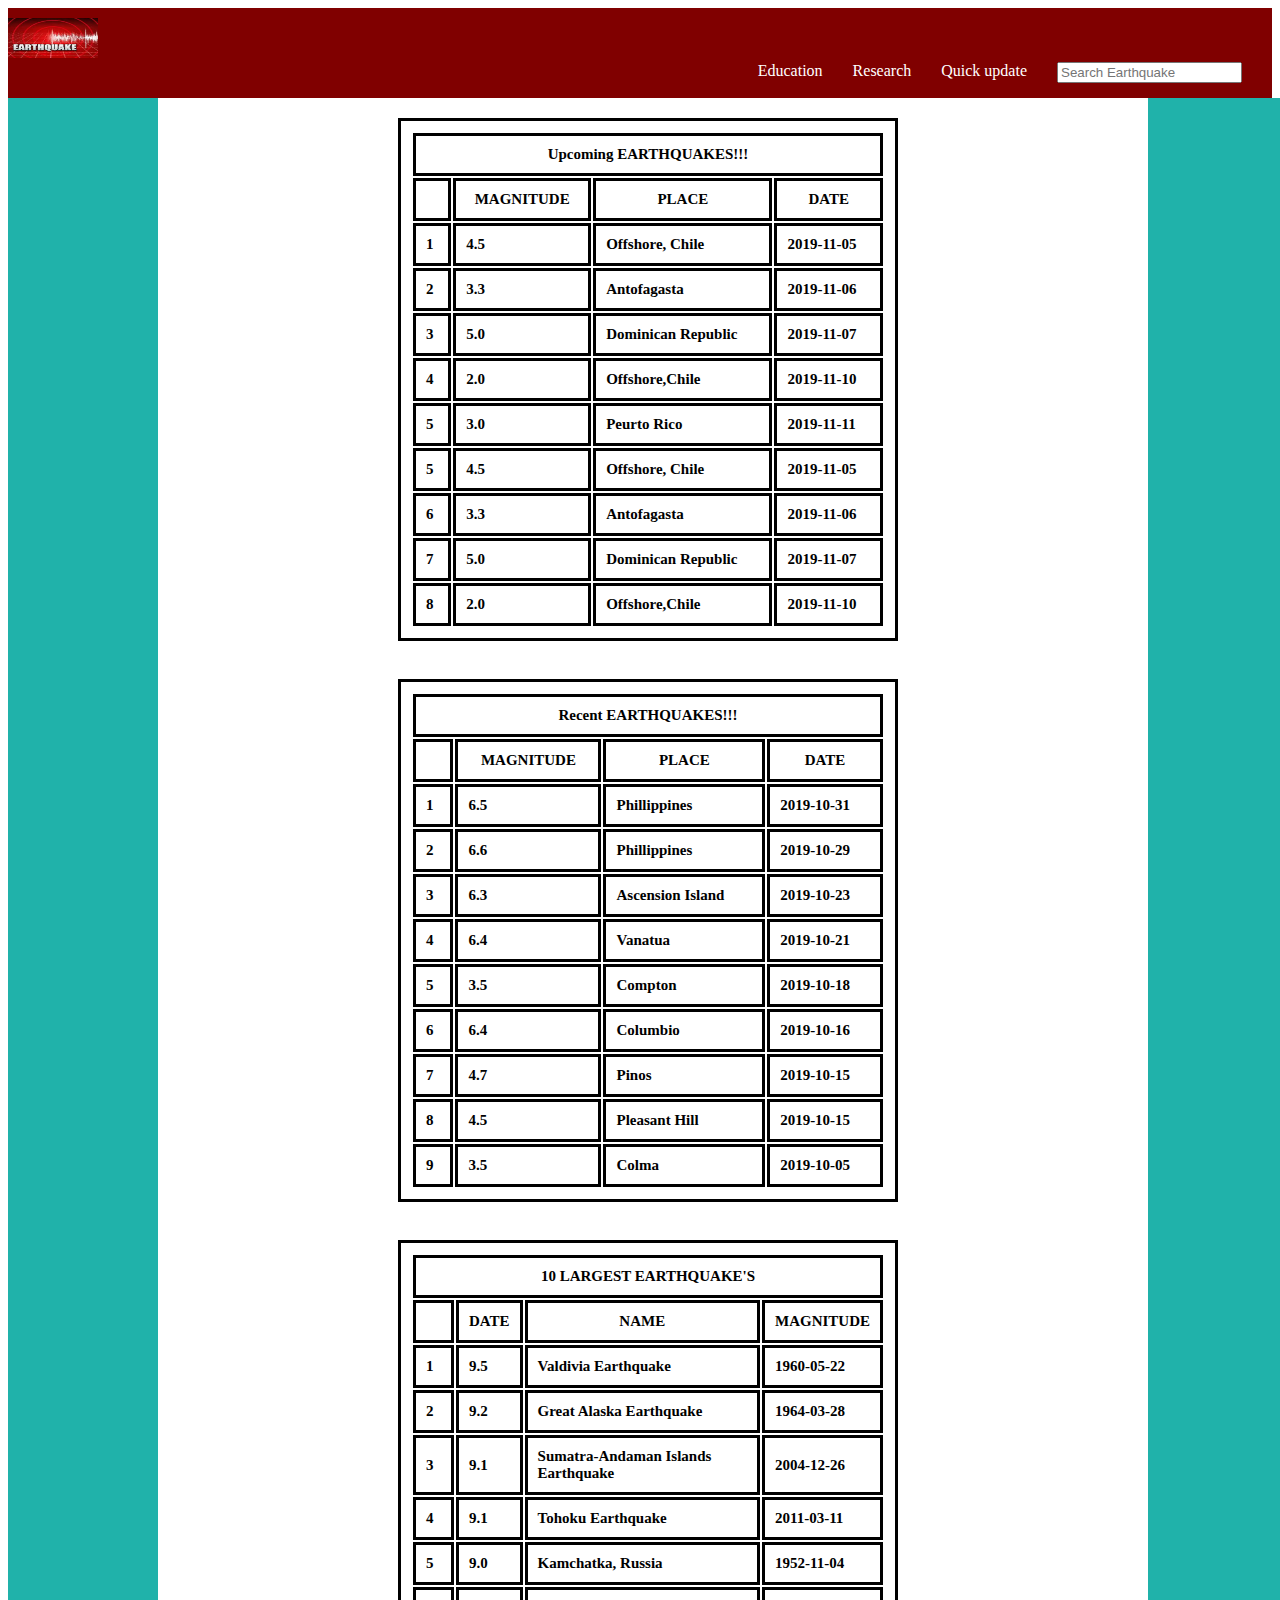
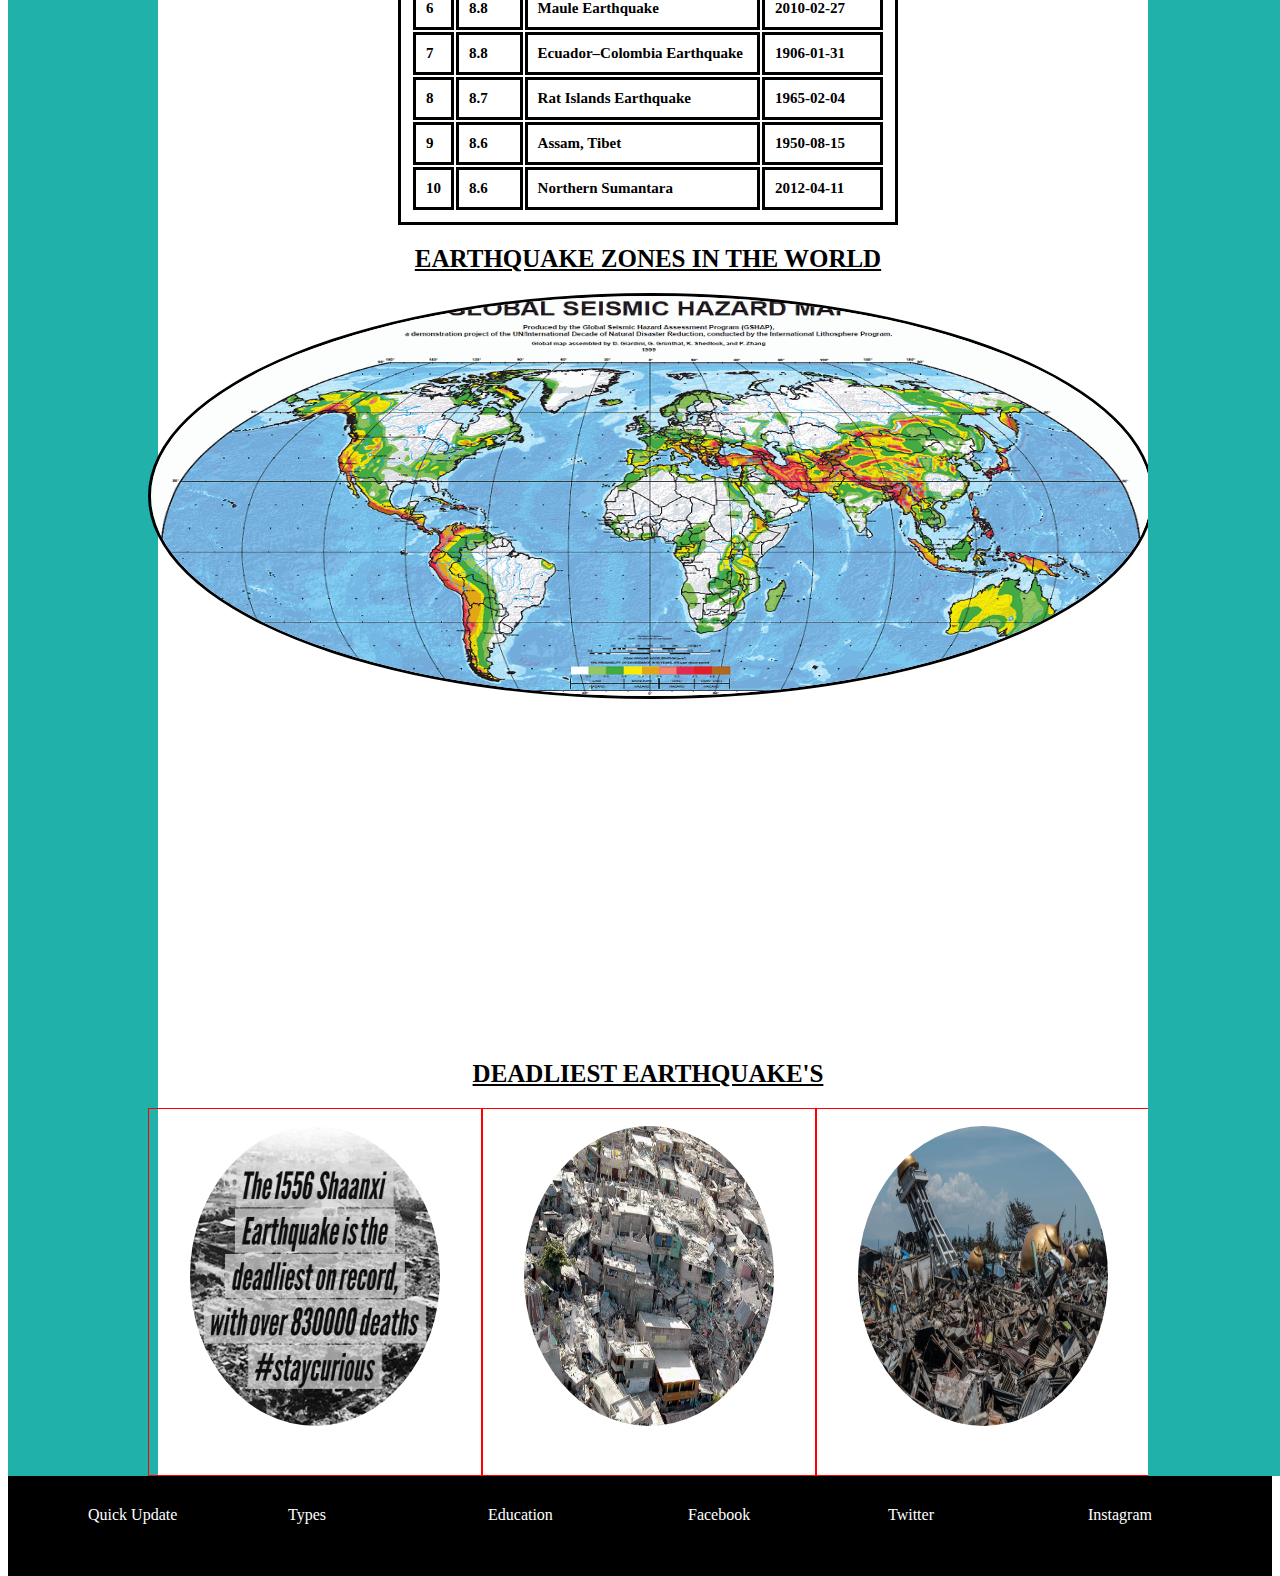
<file: index.html>
<!DOCTYPE html>
<html lang="en">

<head>
    <link rel="stylesheet" type="text/css" href="style.css">
</head>

<body>
    <div class="class1">
        <div><a href="index.html"><img src="resources/logo.jpeg" id="img1"></a></div>
        <div><input type="text" placeholder="Search Earthquake"></div>
        <div><a href="index.html">Quick update</a></div>
        <div><a href="">Research</a></div>
        <div><a href="education.html">Education</a></div>
    </div>

    <div class="grid">
        <div class="class2">

        </div>

        <div class="class4">
            <table>
                <tr>
                    <th colspan="4">Upcoming EARTHQUAKES!!!</th>
                </tr>
                <tr>
                    <th></th>
                    <th>MAGNITUDE</th>
                    <th>PLACE</th>
                    <th>DATE</th>
                </tr>
                <tr>
                    <td>1</td>
                    <td>4.5</td>
                    <td>Offshore, Chile</td>
                    <td>2019-11-05</td>
                </tr>
                <tr>
                    <td>2</td>
                    <td>3.3</td>
                    <td>Antofagasta</td>
                    <td>2019-11-06</td>
                </tr>
                <tr>
                    <td>3</td>
                    <td>5.0</td>
                    <td>Dominican Republic</td>
                    <td>2019-11-07</td>
                </tr>
                <tr>
                    <td>4</td>
                    <td>2.0</td>
                    <td>Offshore,Chile</td>
                    <td>2019-11-10</td>
                </tr>
                <tr>
                    <td>5</td>
                    <td>3.0</td>
                    <td>Peurto Rico</td>
                    <td>2019-11-11</td>
                </tr>
                <tr>
                    <td>5</td>
                    <td>4.5</td>
                    <td>Offshore, Chile</td>
                    <td>2019-11-05</td>
                </tr>
                <tr>
                    <td>6</td>
                    <td>3.3</td>
                    <td>Antofagasta</td>
                    <td>2019-11-06</td>
                </tr>
                <tr>
                    <td>7</td>
                    <td>5.0</td>
                    <td>Dominican Republic</td>
                    <td>2019-11-07</td>
                </tr>
                <tr>
                    <td>8</td>
                    <td>2.0</td>
                    <td>Offshore,Chile</td>
                    <td>2019-11-10</td>
                </tr>
            </table>
            <br>
            <table>
                <tr>
                    <th colspan="4">Recent EARTHQUAKES!!!</th>
                </tr>
                <tr>
                    <th></th>
                    <th>MAGNITUDE</th>
                    <th>PLACE</th>
                    <th>DATE</th>
                </tr>
                <tr>
                    <td>1</td>
                    <td>6.5</td>
                    <td>Phillippines</td>
                    <td>2019-10-31</td>
                </tr>
                <tr>
                    <td>2</td>
                    <td>6.6</td>
                    <td>Phillippines</td>
                    <td>2019-10-29</td>
                </tr>
                <tr>
                    <td>3</td>
                    <td>6.3</td>
                    <td>Ascension Island</td>
                    <td>2019-10-23 </td>
                </tr>
                <tr>
                    <td>4</td>
                    <td>6.4</td>
                    <td>Vanatua</td>
                    <td>2019-10-21 </td>
                </tr>
                <tr>
                    <td>5</td>
                    <td>3.5</td>
                    <td>Compton</td>
                    <td>2019-10-18 </td>
                </tr>
                <tr>
                    <td>6</td>
                    <td>6.4</td>
                    <td>Columbio</td>
                    <td>2019-10-16 </td>
                </tr>
                <tr>
                    <td>7</td>
                    <td>4.7</td>
                    <td>Pinos</td>
                    <td>2019-10-15</td>
                </tr>
                <tr>
                    <td>8</td>
                    <td>4.5</td>
                    <td>Pleasant Hill</td>
                    <td>2019-10-15</td>
                </tr>
                <tr>
                    <td>9</td>
                    <td>3.5</td>
                    <td>Colma</td>
                    <td>2019-10-05</td>
                </tr>
            </table><br>
            <table>
                <tr>
                    <th colspan="4">10 LARGEST EARTHQUAKE'S</th>
                </tr>
                <tr>
                    <th></th>
                    <th>DATE</th>
                    <th>NAME</th>
                    <th>MAGNITUDE</th>
                </tr>
                <tr>
                    <td>1</td>
                    <td>9.5</td>
                    <td>Valdivia Earthquake</td>
                    <td>1960-05-22</td>
                </tr>
                <tr>
                    <td>2</td>
                    <td>9.2</td>
                    <td>Great Alaska Earthquake</td>
                    <td>1964-03-28</td>
                </tr>
                <tr>
                    <td>3</td>
                    <td>9.1</td>
                    <td>Sumatra-Andaman Islands Earthquake</td>
                    <td>2004-12-26</td>
                </tr>
                <tr>
                    <td>4</td>
                    <td>9.1</td>
                    <td>Tohoku Earthquake</td>
                    <td>2011-03-11</td>
                </tr>
                <tr>
                    <td>5</td>
                    <td>9.0</td>
                    <td>Kamchatka, Russia</td>
                    <td>1952-11-04</td>
                </tr>
                <tr>
                    <td>6</td>
                    <td>8.8</td>
                    <td>Maule Earthquake</td>
                    <td> 2010-02-27</td>
                </tr>
                <tr>
                    <td>7</td>
                    <td>8.8</td>
                    <td>Ecuador–Colombia Earthquake</td>
                    <td>1906-01-31</td>
                </tr>
                <tr>
                    <td>8</td>
                    <td> 8.7</td>
                    <td>Rat Islands Earthquake</td>
                    <td>1965-02-04</td>
                </tr>
                <tr>
                    <td>9</td>
                    <td>8.6</td>
                    <td>Assam, Tibet</td>
                    <td>1950-08-15</td>
                </tr>
                <tr>
                    <td>10</td>
                    <td>8.6</td>
                    <td>Northern Sumantara</td>
                    <td>2012-04-11</td>
                </tr>
            </table>

            <div class="heading">EARTHQUAKE ZONES IN THE WORLD</div>
            <img src="resources/earthquake_center.png" id="img2" />
            <br><br>
            <div><iframe width="1000" height="315" src="https://www.youtube.com/embed/Ed0tGlfJHiY" frameborder="0"
                    allow="accelerometer; autoplay; encrypted-media; gyroscope; picture-in-picture"
                    allowfullscreen></iframe></div>
            <div class="heading">DEADLIEST EARTHQUAKE'S</div>
            <div class="class5">
                <div>
                    <figure><img src="resources/shaanxi.jpeg" id="img3" />
                        <figcaption><a href="https://en.wikipedia.org/wiki/1556_Shaanxi_earthquake">Shaanxi
                                Earthquake</a></figcaption>
                    </figure>
                </div>
                <div>
                    <figure><img src="resources/haiti.jpg" id="img3" />
                        <figcaption><a href="https://en.wikipedia.org/wiki/2010_Haiti_earthquake">Haiti Earthquake</a>
                        </figcaption>
                    </figure>
                </div>
                <div>
                    <figure><img src="resources/sumantara.jpg" id="img3" />
                        <figcaption><a
                                href="https://en.wikipedia.org/wiki/2004_Indian_Ocean_earthquake_and_tsunami">Indian
                                Ocean Earthquake</a></figcaption>
                    </figure>
                </div>
            </div>
        </div>
        <div class="class3">

        </div>
    </div>
    <div class="footer">
        <div><a href="index.html">Quick Update</a></div>
        <div><a href="type.html">Types</a></div>
        <div><a href="education.html">Education</a></div>
        <div>Facebook</div>
        <div>Twitter</div>
        <div>Instagram</div>
    </div>
</body>

</html>
</file>
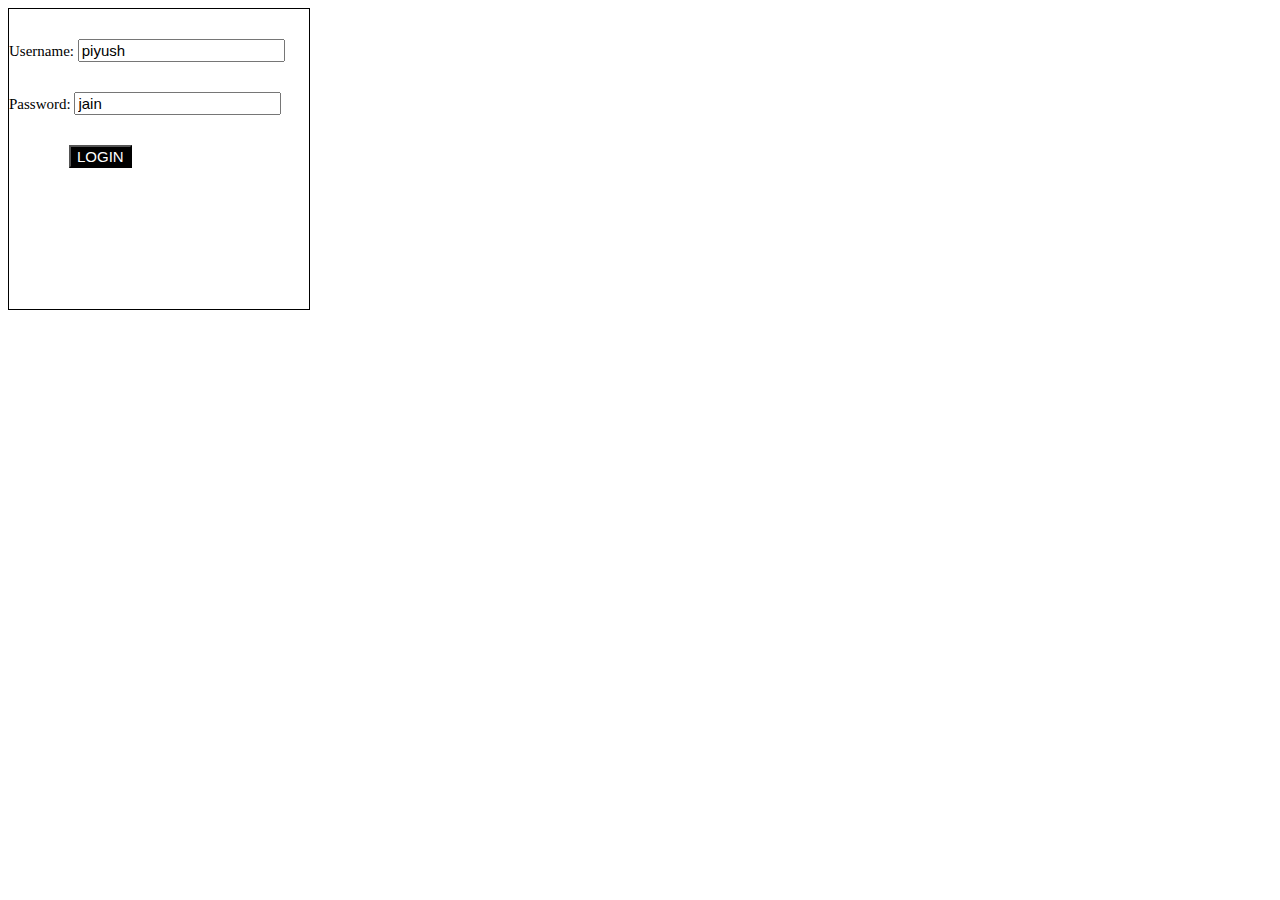
<file: resources/index.html>
<!DOCTYPE html>
<html class="gr__"><head>
<meta http-equiv="content-type" content="text/html; charset=UTF-8">
    <style>
        *{
            font-size: 15px;
        }
          .form{
              width: 300px;
              height: 300px;
              border: 1px solid black;
          }
          .form>div{
              margin: 30px 0px 30px 0px;
          }
          .form>button{
              text-align: center;
              background-color: black;
              color: white;
              margin-left: 60px;
          }
    </style>
</head>

<body data-gr-c-s-loaded="true">
    <div class="form">
        <div>
            <label>Username:</label>
            <input type="text" id="Uname" placeholder="Enter your name" value="piyush">
        </div>
        <div>
            <label>Password:</label>
            <input type="text" id="Pname" placeholder="Enter your Password" value="jain">
        </div>
        <button id="btn" onclick="login()">LOGIN</button>
    </div>

<script>
    var div1=document.querySelector('div')
    div1.setAttribute('class','form')
    var btn=document.querySelector('button')
    btn.setAttribute('id','btn')
    var k=0
    var AOO=[]
        function login(){
            var name=document.getElementById('Uname').value;
            var pswd=document.getElementById('Pname').value;
            var users={
            piyush:"jain",
            piyush1:"jain",
            surya:"teja"
        };
        var flag=0;
        var logins={};
        for(key in users)
        { 

            if((users[key]===pswd)&&(key===name))
            {        
                console.log("Correct Credentials");
                AOO[0]=document.getElementById('Uname').value;
                AOO[1]=document.getElementById('Pname').value;
                logins[k]=AOO
                ++k
                flag=1;
                break;
            }
        }
        if(flag==0)
        {
            console.log("Wrong Credentials")
        }
        else 
        {
            Dashpage(name);
        }
        console.log(AOO)
        document.getElementById('Uname').value="";
        document.getElementById('Pname').value="";
        // var database
        // var json = JSON.stringify(logins)
        //    console.log(json)
        // var done=JSON.parse(json)
        // console.log(done)

    }
        // function Dashpage(name){
        //         localStorage.setItem('correctName',document.getElementById('Uname').value)
        //         location="file:///home/piyush/coding/week_5/day_3/session1/dash.html"
        // }

</script>
</body></html>
</file>
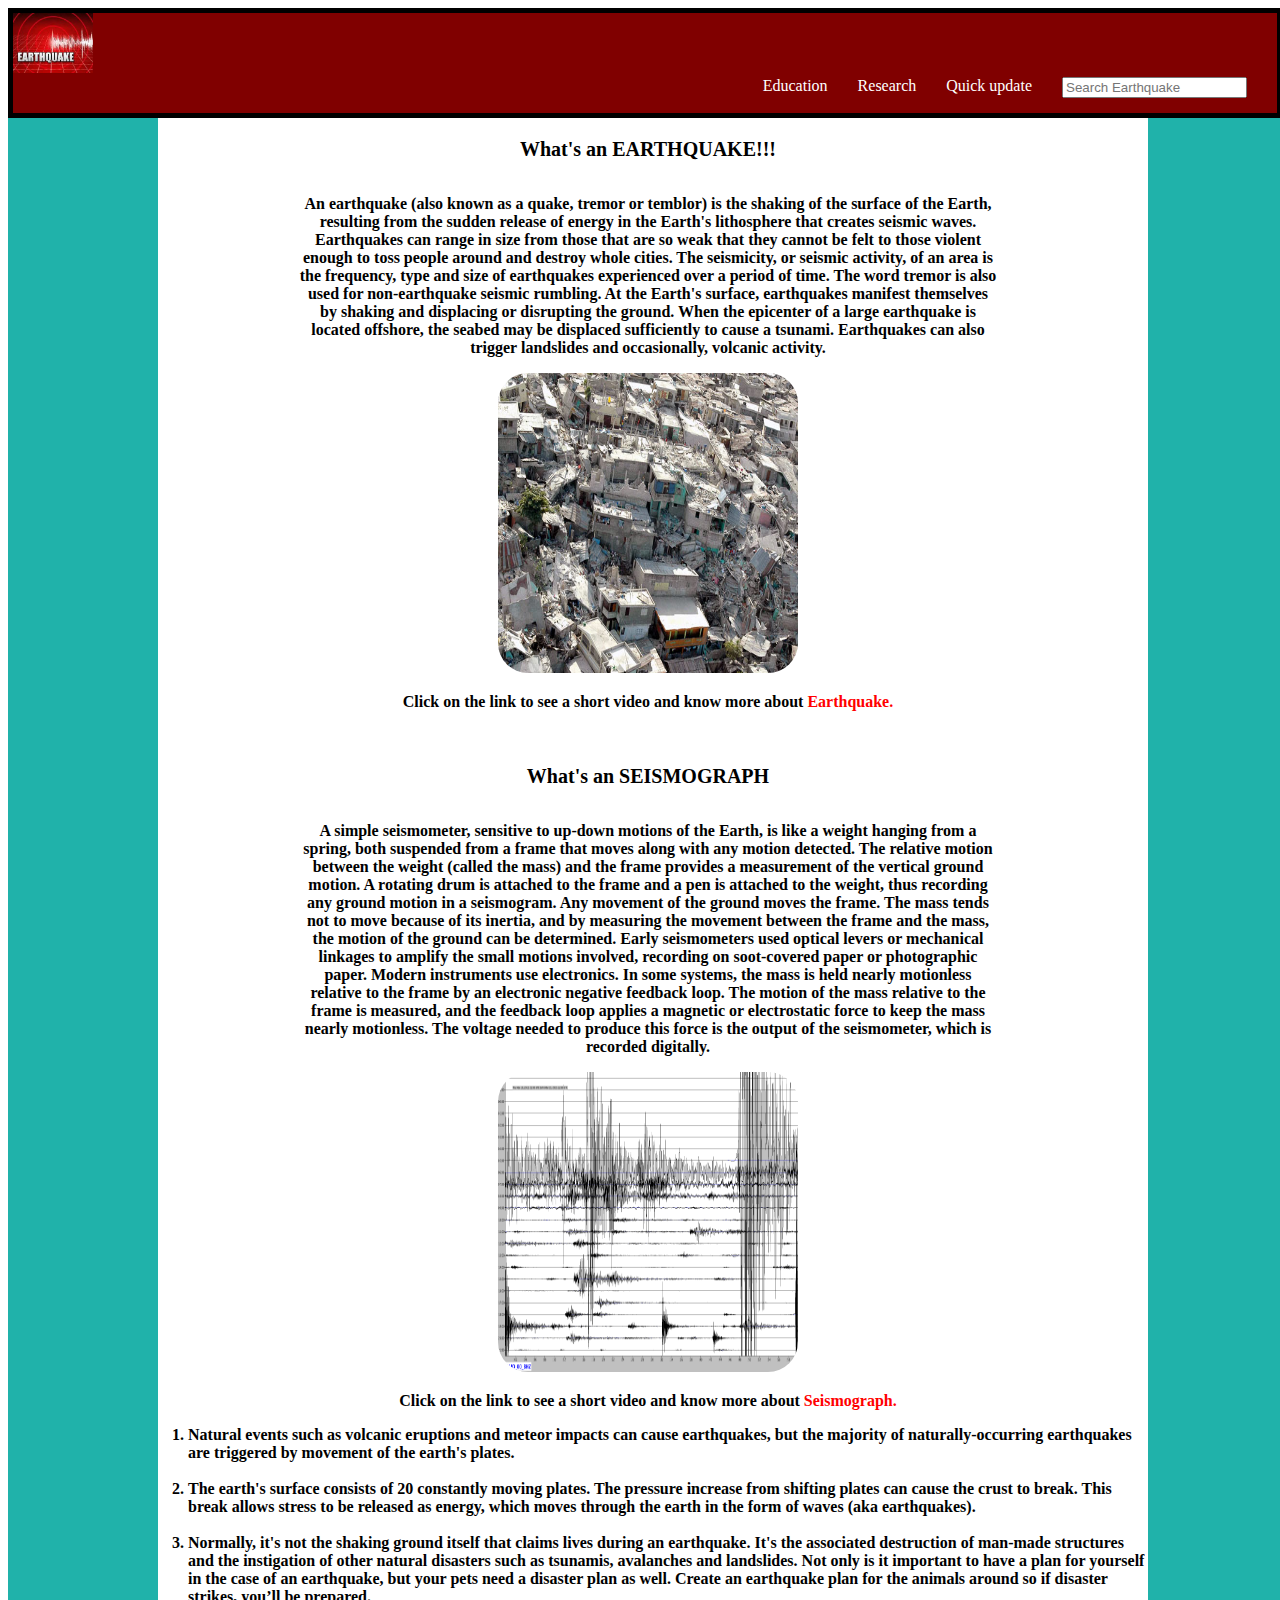
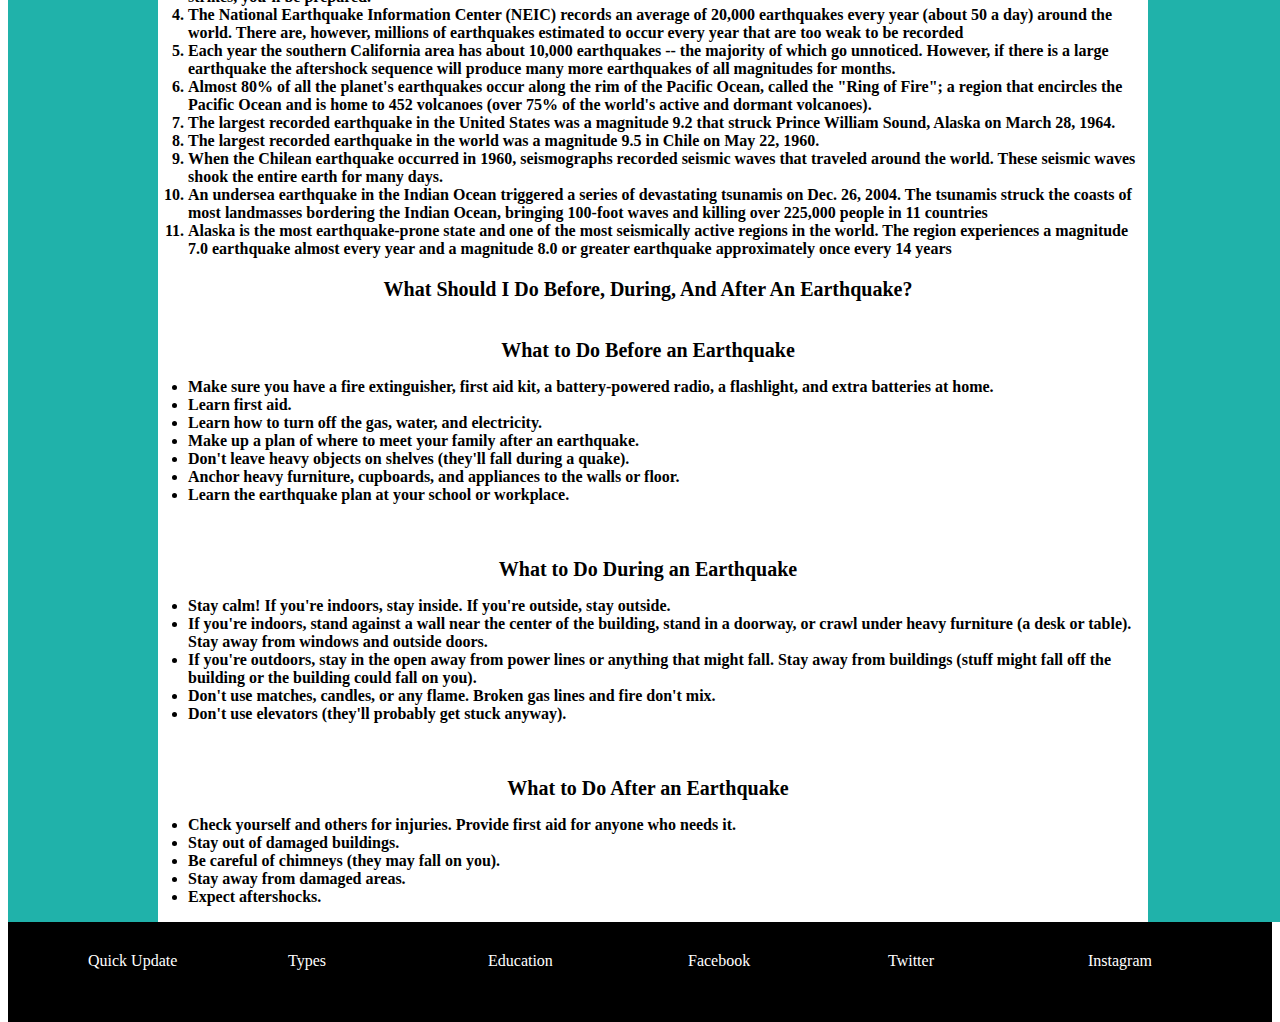
<file: education.html>
<!DOCTYPE html>
<html lang="en">

<head>
    <link rel="stylesheet" type="text/css" href="style1.css">
</head>

<body>

    <div class="class1">
        <div><a href="index.html"><img src="resources/logo.jpeg" id="img1"></a></div>
        <div><input type="text" placeholder="Search Earthquake"></div>
        <div><a href="index.html">Quick update</a></div>
        <div><a href="">Research</a></div>
        <div><a href="education.html">Education</a></div>
    </div>
    <div class="grid">
        <div class="class2">

        </div>

        <div class="background">
            <div id="center">
                <div class="heading">What's an EARTHQUAKE!!!</div>
                <br>
                <p>An earthquake (also known as a quake, tremor or temblor) is the shaking of the surface of the Earth,
                    resulting from the sudden release of energy in the Earth's lithosphere that creates seismic waves.
                    Earthquakes can range in size from those that are so weak that they cannot be felt to those violent
                    enough to toss people around and destroy whole cities. The seismicity, or seismic activity, of an
                    area is the frequency, type and size of earthquakes experienced over a period of time. The word
                    tremor is also used for non-earthquake seismic rumbling.
                    At the Earth's surface, earthquakes manifest themselves by shaking and displacing or disrupting the
                    ground. When the epicenter of a large earthquake is located offshore, the seabed may be displaced
                    sufficiently to cause a tsunami. Earthquakes can also trigger landslides and occasionally, volcanic
                    activity. </p>
                <div><img src="resources/haiti.jpg" id="img2" /></div>
                <p>Click on the link to see a short video and know more about <a
                        href="https://youtu.be/T0AEtX-uPLA" style="color:red">Earthquake.</a></p>

                <br>
                <div class="heading">What's an SEISMOGRAPH</div>
                <br>
                <p>A simple seismometer, sensitive to up-down motions of the Earth, is like a weight hanging from a
                    spring, both suspended from a frame that moves along with any motion detected. The relative motion
                    between the weight (called the mass) and the frame provides a measurement of the vertical ground
                    motion. A rotating drum is attached to the frame and a pen is attached to the weight, thus recording
                    any ground motion in a seismogram.

                    Any movement of the ground moves the frame. The mass tends not to move because of its inertia, and
                    by measuring the movement between the frame and the mass, the motion of the ground can be
                    determined.

                    Early seismometers used optical levers or mechanical linkages to amplify the small motions involved,
                    recording on soot-covered paper or photographic paper. Modern instruments use electronics. In some
                    systems, the mass is held nearly motionless relative to the frame by an electronic negative feedback
                    loop. The motion of the mass relative to the frame is measured, and the feedback loop applies a
                    magnetic or electrostatic force to keep the mass nearly motionless. The voltage needed to produce
                    this force is the output of the seismometer, which is recorded digitally. </p>
                <div><img src="resources/seismograph.png" id="img2" /></div>
                <p>Click on the link to see a short video and know more about <a href="https://youtu.be/Gbd1FcuLJLQ"
                        style="color:red">Seismograph.</a></p>
            </div>
            <ol>
                <li>Natural events such as volcanic eruptions and meteor impacts can cause earthquakes, but the majority
                    of naturally-occurring earthquakes are triggered by movement of the earth's plates.</li><br>
                <li>The earth's surface consists of 20 constantly moving plates. The pressure increase from shifting
                    plates can cause the crust to break. This break allows stress to be released as energy, which moves
                    through the earth in the form of waves (aka earthquakes).</li><br>
                <li>Normally, it's not the shaking ground itself that claims lives during an earthquake. It's the
                    associated destruction of man-made structures and the instigation of other natural disasters such as
                    tsunamis, avalanches and landslides. Not only is it important to have a plan for yourself in the
                    case of an earthquake, but your pets need a disaster plan as well. Create an earthquake plan for the
                    animals around so if disaster strikes, you’ll be prepared. </li>
                <li>The National Earthquake Information Center (NEIC) records an average of 20,000 earthquakes every
                    year (about 50 a day) around the world. There are, however, millions of earthquakes estimated to
                    occur every year that are too weak to be recorded</li>
                <li>Each year the southern California area has about 10,000 earthquakes -- the majority of which go
                    unnoticed. However, if there is a large earthquake the aftershock sequence will produce many more
                    earthquakes of all magnitudes for months.</li>
                <li>Almost 80% of all the planet's earthquakes occur along the rim of the Pacific Ocean, called the
                    "Ring of Fire"; a region that encircles the Pacific Ocean and is home to 452 volcanoes (over 75% of
                    the world's active and dormant volcanoes).</li>
                <li>The largest recorded earthquake in the United States was a magnitude 9.2 that struck Prince William
                    Sound, Alaska on March 28, 1964.</li>
                <li>The largest recorded earthquake in the world was a magnitude 9.5 in Chile on May 22, 1960.</li>
                <li>When the Chilean earthquake occurred in 1960, seismographs recorded seismic waves that traveled
                    around the world. These seismic waves shook the entire earth for many days.</li>
                <li>An undersea earthquake in the Indian Ocean triggered a series of devastating tsunamis on Dec. 26,
                    2004. The tsunamis struck the coasts of most landmasses bordering the Indian Ocean, bringing
                    100-foot waves and killing over 225,000 people in 11 countries</li>
                <li>Alaska is the most earthquake-prone state and one of the most seismically active regions in the
                    world. The region experiences a magnitude 7.0 earthquake almost every year and a magnitude 8.0 or
                    greater earthquake approximately once every 14 years</li>
            </ol>
            <div class="heading">What Should I Do Before, During, And After An Earthquake?</div>
            <br>
            <div class="heading">What to Do Before an Earthquake</div>
            <ul>
                <li>Make sure you have a fire extinguisher, first aid kit, a battery-powered radio, a flashlight, and
                    extra batteries at home. </li>
                <li>Learn first aid. </li>
                <li>Learn how to turn off the gas, water, and electricity. </li>
                <li>Make up a plan of where to meet your family after an earthquake. </li>
                <li>Don't leave heavy objects on shelves (they'll fall during a quake). </li>
                <li>Anchor heavy furniture, cupboards, and appliances to the walls or floor. </li>
                <li>Learn the earthquake plan at your school or workplace. </li>
            </ul>
            <br>
            <div class="heading">What to Do During an Earthquake</div>
            <ul>
                <li>Stay calm! If you're indoors, stay inside. If you're outside, stay outside. </li>
                <li>If you're indoors, stand against a wall near the center of the building, stand in a doorway, or
                    crawl under heavy furniture (a desk or table). Stay away from windows and outside doors. </li>
                <li>If you're outdoors, stay in the open away from power lines or anything that might fall. Stay away
                    from buildings (stuff might fall off the building or the building could fall on you). </li>
                <li>Don't use matches, candles, or any flame. Broken gas lines and fire don't mix. </li>
                <li>Don't use elevators (they'll probably get stuck anyway). </li>
            </ul>
            <br>
            <div class="heading">What to Do After an Earthquake</div>
            <ul>
                <li>Check yourself and others for injuries. Provide first aid for anyone who needs it. </li>
                <li>Stay out of damaged buildings. </li>
                <li>Be careful of chimneys (they may fall on you). </li>
                <li>Stay away from damaged areas. </li>
                <li>Expect aftershocks. </li>
            </ul>

        </div>
        <div class="class3">

        </div>
    </div>
    <div class="footer">
        <div><a href="index.html">Quick Update</a></div>
        <div><a href="type.html">Types</a></div>
        <div><a href="education.html">Education</a></div>
        <div>Facebook</div>
        <div>Twitter</div>
        <div>Instagram</div>
    </div>
</body>

</html>
</file>
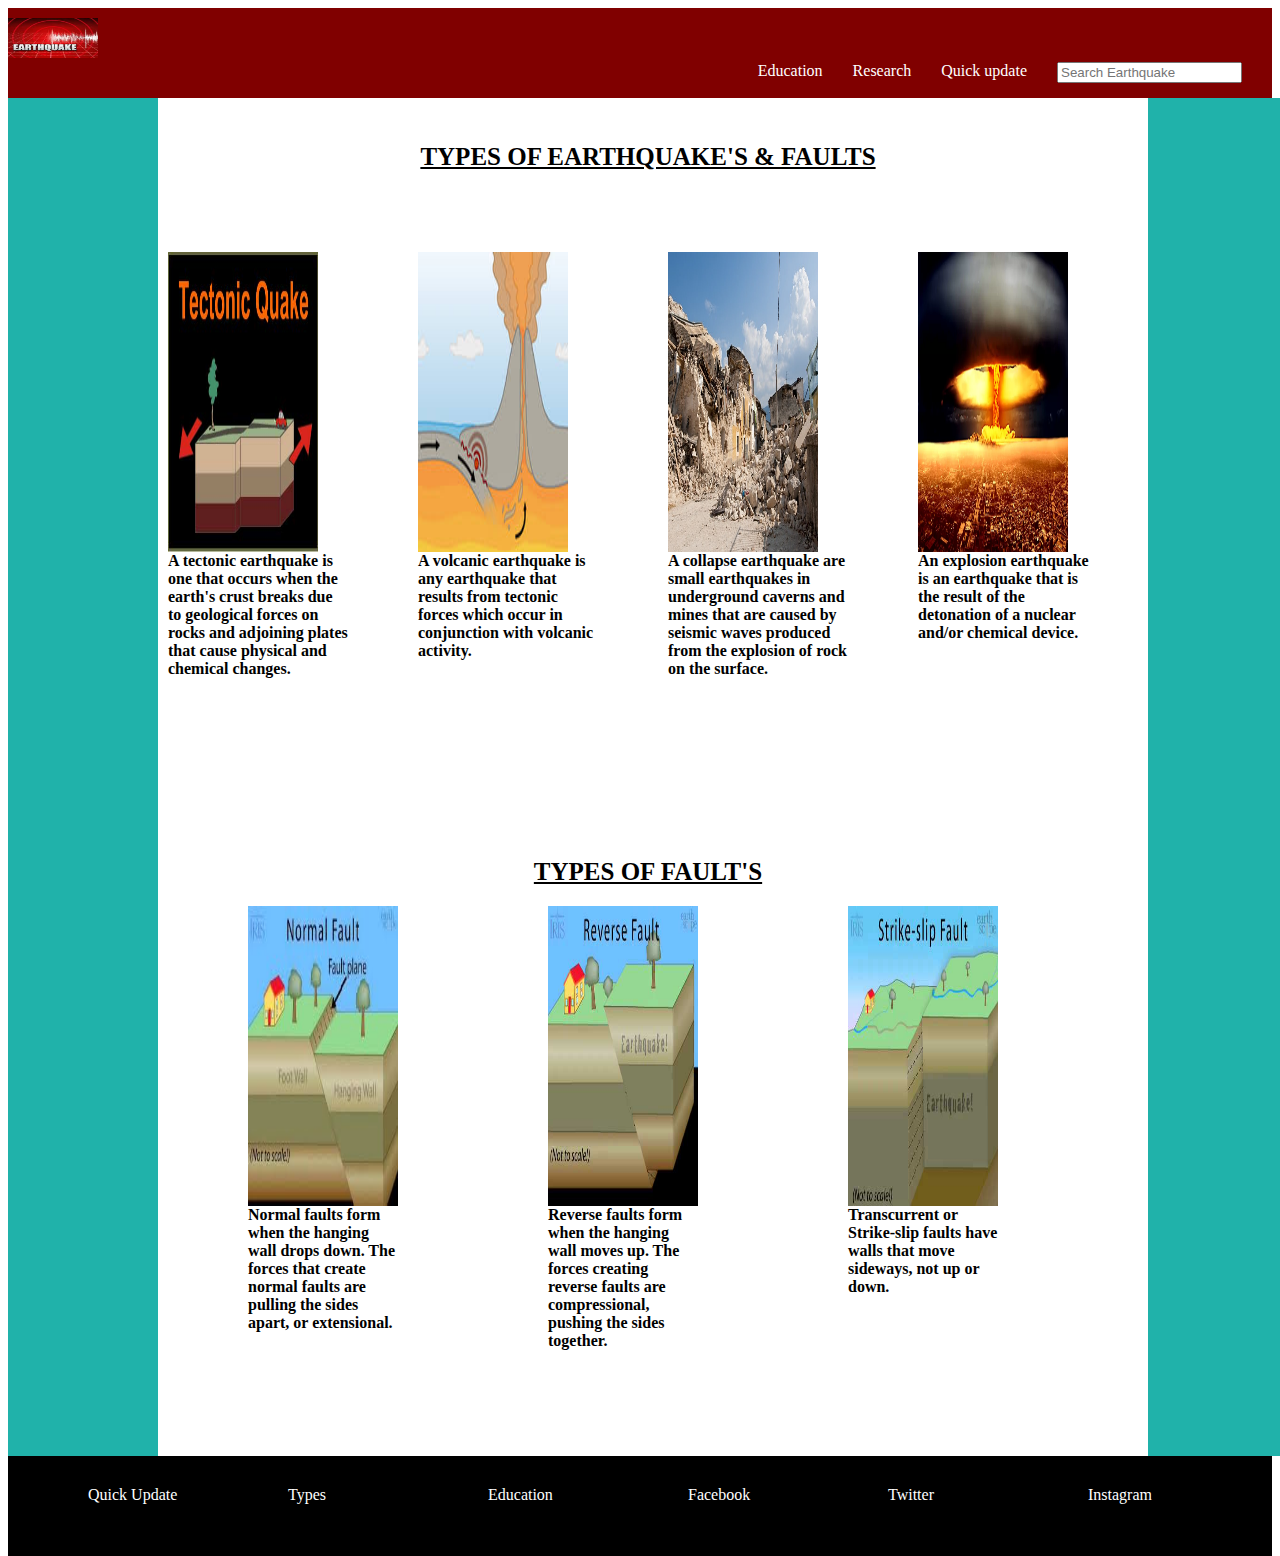
<file: type.html>
<!DOCTYPE html>
<html lang="en">

<head>
    <link rel="stylesheet" type="text/css" href="style2.css">
</head>

<body>
    <div class="class1">
        <div><a href="index.html"><img src="resources/logo.jpeg" id="img1"></a></div>
        <div><input type="text" placeholder="Search Earthquake"></div>
        <div><a href="index.html">Quick update</a></div>
        <div><a href="">Research</a></div>
        <div><a href="education.html">Education</a></div>
    </div>
    <div class="grid">
        <div class="class4">

        </div>
        <div class="center">
            <p class="heading">TYPES OF EARTHQUAKE'S & FAULTS</p><br><br>
            <div class="type">
                <div><img src="resources/tectonic.jpg" id="img3"></div>
                <div><img src="resources/volcanic.jpeg" id="img3"></div>
                <div><img src="resources/collapse.jpg" id="img3"></div>
                <div><img src="resources/explosion.png" id="img3"></div>
                <div>A tectonic earthquake is one that occurs when the earth's crust breaks due to geological forces on
                    rocks and adjoining plates that cause physical and chemical changes.</div>
                <div>A volcanic earthquake is any earthquake that results from tectonic forces which occur in
                    conjunction with volcanic activity.</div>
                <div>A collapse earthquake are small earthquakes in underground caverns and mines that are caused by
                    seismic waves produced from the explosion of rock on the surface.</div>
                <div>An explosion earthquake is an earthquake that is the result of the detonation of a nuclear and/or
                    chemical device.</div>
            </div>
            <br><br>
            <div class="heading">TYPES OF FAULT'S</div>
            <div class="type1">
                <div><img src="resources/normalfault.jpg" id="img3"></div>
                <div><img src="resources/reversefault.jpg" id="img3"></div>
                <div><img src="resources/strike-slip.jpg" id="img3"></div>
                <div> Normal faults form when the hanging wall drops down. The forces that create normal faults are
                    pulling the sides apart, or extensional.</div>
                <div>Reverse faults form when the hanging wall moves up. The forces creating reverse faults are
                    compressional, pushing the sides together.</div>
                <div>Transcurrent or Strike-slip faults have walls that move sideways, not up or down.</div>
            </div>
        </div>
        <div class="class3">

        </div>
    </div>
    <div class="footer">
        <div><a href="index.html">Quick Update</a></div>
        <div><a href="type.html">Types</a></div>
        <div><a href="education.html">Education</a></div>
        <div>Facebook</div>
        <div>Twitter</div>
        <div>Instagram</div>
    </div>
</body>

</html>
</file>
<file: style.css>
body,html{
    height: 100%;
    color: black;
}

a{
    color:white;
    text-decoration: none;
}

table,tr,td,th{
border: 3px solid black;
padding: 10px;
margin-left:250px;
font-size: 15px;
margin-top: 20px;
}

table{
    width:500px;
}

figcaption{
    text-align: center;
/* background-color:white; */
}

.heading{
    font-size: 25px;
    text-align: center;
    padding:20px;
    text-decoration-line: underline;;
}

#img2{
    height: 400px;
    width: 100%;
    border:3px solid black;
    border-radius: 100%;
}

#img3{
    height: 300px;
    width: 250px;
    border-radius: 50%;
    margin-bottom: 10px;
}

.grid{
    display: grid;
    grid-template-columns: 140px 1000px 140px;
    grid-template-rows: 100%;
}

.class1{
    height: 90px;
    width: 100%;
    background-color:maroon;
}


.class1>div:nth-of-type(n+2)
{
    float: right;
    margin-right: 30px;
    /* background-color: white; */
}

.class1>div:nth-of-type(2){
    margin-bottom: 40px;
}

#img1{
    height:40px;
    margin-top: 10px;
    width:90px;
}

.class2{
    width: 150px;
    background-color: lightseagreen;
    height: 100%;
    float:left;
}


.class3{
    width: 150px;
    background-color: lightseagreen;
    height: 100%;
    float:right;
}

.class4{
    background-image:url(https://spaceplace.nasa.gov/earthquakes/en/earthquakes3.en.png);
    background-attachment: fixed;
    background-size: 100%;
    color:black;
    font-weight: bold;
}

.class5{
    display:flex;
    flex-direction: row;
}

.class5>div{
    flex-direction: row;
    padding:1px;
    border:1px solid red;

}

.video{
    width: 80%;    
}

.footer{
    /* height: 20px; */
    width: 100%;
    background-color: black;  
    color:white; 
    display: grid;
    grid-template-columns: 200px 200px 200px 200px 200px 200px;
    grid-template-rows: 100px; 
}
.footer>div{
    padding:30px;
    margin-left: 50px;

}
</file>
<file: style1.css>
body,html{
    height: 100%;
    color: black;
}

a{
    color:white;
    text-decoration: none;
}

.heading{
    margin-top: 20px;
    font-size: 20px;
    text-align: center;
}

#center{
    text-align: center;
    justify-content: center;
    margin:0px 150px 0px 150px;
    
}

#img2{
    height: 300px;
    width: 300px;
    border-radius: 10%;
}

.grid{
    display: grid;
    grid-template-columns: 140px 1000px 140px;
    grid-template-rows: 100%;
}

.class1{
    height: 100px;
    width: 100%;
    border:5px solid black;
    background-color: maroon;
}

.class1>div:nth-of-type(n+2)
{
    float: right;
    margin-right: 30px;
    /* background-color: white; */
}

#img1{
    height:60px;
}

.background{
    background-image:url(https://spaceplace.nasa.gov/earthquakes/en/earthquakes3.en.png);
    background-attachment: fixed;
    background-size: 100%;
    color:black;
    font-weight: bold;
}

.footer{
    /* height: 20px; */
    width: 100%;
    background-color: black;  
    color:white; 
    display: grid;
    grid-template-columns: 200px 200px 200px 200px 200px 200px;
    grid-template-rows: 100px; 
}

.footer>div{
    padding:30px;
    margin-left: 50px;

}
.class2{
    width: 150px;
    background-color: lightseagreen;
    height: 100%;
    float:left;
}
.class3{
    width: 150px;
    background-color: lightseagreen;
    height: 100%;
    float:right;
}
</file>
<file: style2.css>
body,html{
    height: 100%;
}

a{
    color:white;
    text-decoration: none;
}
.class1{
    height: 90px;
    width: 100%;
    background-color:maroon
}
.class1>div:nth-of-type(n+2)
{
    float: right;
    margin-right: 30px;
    /* background-color: white; */
}
.class1>div:nth-of-type(2){
    margin-bottom: 40px;
}
#img3{
    height: 300px;
    width: 150px;
}
#img1{
    height:40px;
    margin-top: 10px;
    width:90px;
}
.type{
    display:grid;
    grid-template-columns: 200px 200px 200px 200px;
    grid-template-rows: 250px 250px ;
    grid-gap:50px;
}
.type>div{
    margin-left: 20px;
    /* color: white; */
}
.type1{
    display: grid;
    grid-template-columns: 250px 250px 250px;
    grid-template-rows: 250px 250px ;
    grid-gap:50px;
}
.type1>div{
    margin-left: 100px;
    /* color: white; */
}
.heading{
    font-size: 25px;
    text-align: center;
    padding:20px;
    text-decoration-line: underline;
    /* color: white; */
}
.footer{
    /* height: 20px; */
    width: 100%;
    background-color: black;  
    color:white; 
    display: grid;
    grid-template-columns: 200px 200px 200px 200px 200px 200px;
    grid-template-rows: 100px; 
}
.footer>div{
    padding:30px;
    margin-left: 50px;

}
.center{
    background-image:url(https://spaceplace.nasa.gov/earthquakes/en/earthquakes3.en.png);
    background-attachment: fixed;
    background-size: 100%;
    color:black;
    font-weight: bold;
}
.grid{
    display: grid;
    grid-template-columns: 140px 1000px 140px;
    grid-template-rows: 100%;
}
.class4{
    width: 150px;
    background-color: lightseagreen;
    height: 100%;
    float:left;
}
.class3{
    width: 150px;
    background-color: lightseagreen;
    height: 100%;
    float:right;
}
</file>
